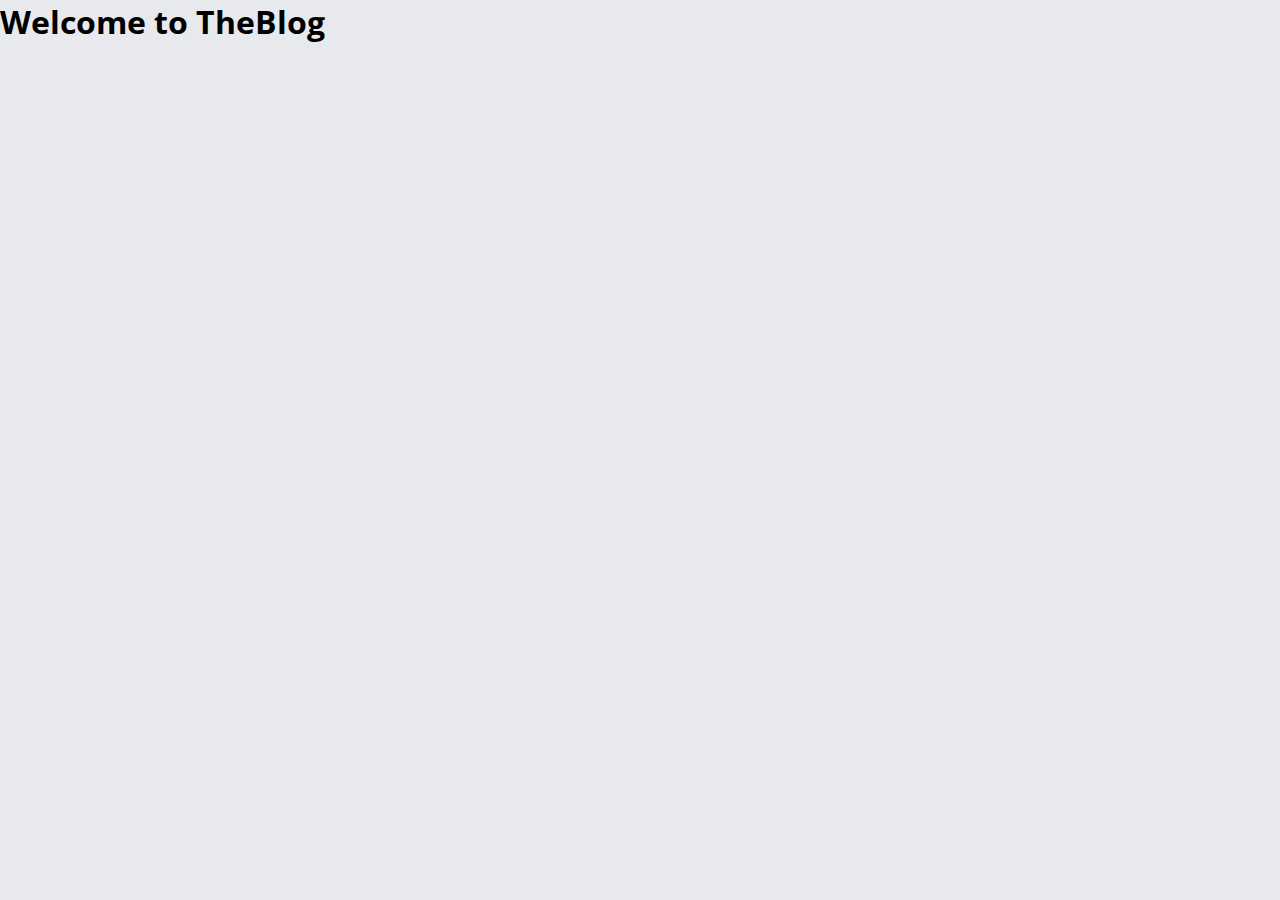
<file: blog.html>
<!DOCTYPE html>
<html lang="en">
	<head>
		<meta charset="UTF-8" />
		<meta http-equiv="X-UA-Compatible" content="IE=edge" />
		<meta name="viewport" content="width=device-width, initial-scale=1.0" />
		<title>TheBlog | Blog project</title>
		<link rel="stylesheet" href="assets/css/main.css" />
	</head>
	<body>
		<h1>Welcome to TheBlog</h1>
	</body>
</html>
</file>
<file: assets/css/main.css>
@import url("https://fonts.googleapis.com/css2?family=Caveat:wght@400;500;700&family=Open+Sans:ital,wght@0,300;0,400;0,500;0,800;1,300&display=swap");

:root {
	--color-primary: #607196;
	--color-secondary: #babfd1;
	--color-tetiary: #e8e9ed;
	--color-dark: #000;

	--font-family-primary: "Open Sans", sans-serif;
	--font-family-secondary: "Caveat", cursive;

	--border-radius-primary: 10px;
}

* {
	margin: 0;
	padding: 0;
	box-sizing: border-box;
	/* font-family: inherit; */
}

body {
	font-family: var(--font-family-primary);
	background-color: var(--color-tetiary);
}

.wrapper {
	max-width: 1024px;
	margin: 0 auto;
}

.main-header {
	display: flex;
	justify-content: space-between;
	align-items: center;
	padding: 20px 0;
}

.logo-container {
	width: 50px;
}

.logo {
	width: 100%;
}

#menu-toggle {
	display: none;
}

.main-nav-btn {
	padding: 4px;
	border: none;
	outline: none;
	display: none;
}

.main-nav-btn svg {
	width: 20px;
	height: 20px;
}

.main-nav ul {
	list-style-type: none;
	display: flex;
	gap: 20px;
}

.main-nav a {
	display: block;
	text-decoration: none;
	color: var(--color-dark);
	border-bottom: 2px solid transparent;
	padding: 6px 0;
	transition: all 0.15s ease-out;
}

.main-nav a:hover {
	border-bottom-color: var(--color-primary);
	color: var(--color-primary);
}

@media screen and (max-width: 1064px) {
	.wrapper {
		margin: 0 20px;
	}
}

@media screen and (max-width: 640px) {
	.main-header {
		position: relative;
		/* background-color: red; */
	}
	.main-nav {
		display: none;
		position: absolute;
		/* background-color: green; */

		width: 100%;
		bottom: -10%;
		transform: translateY(100%);
	}

	#menu-toggle:checked + .main-nav {
		display: block;
	}

	.main-nav ul {
		flex-direction: column;
		gap: 0;
		background-color: var(--color-secondary);
		border-radius: var(--border-radius-primary);
	}

	.main-nav li:nth-child(even) {
		background-color: rgba(var(--color-tetiary), 0.5);
	}

	.main-nav a {
		padding: 6px 20px;
	}
	.main-nav-btn {
		display: inline-block;
	}
}
</file>
